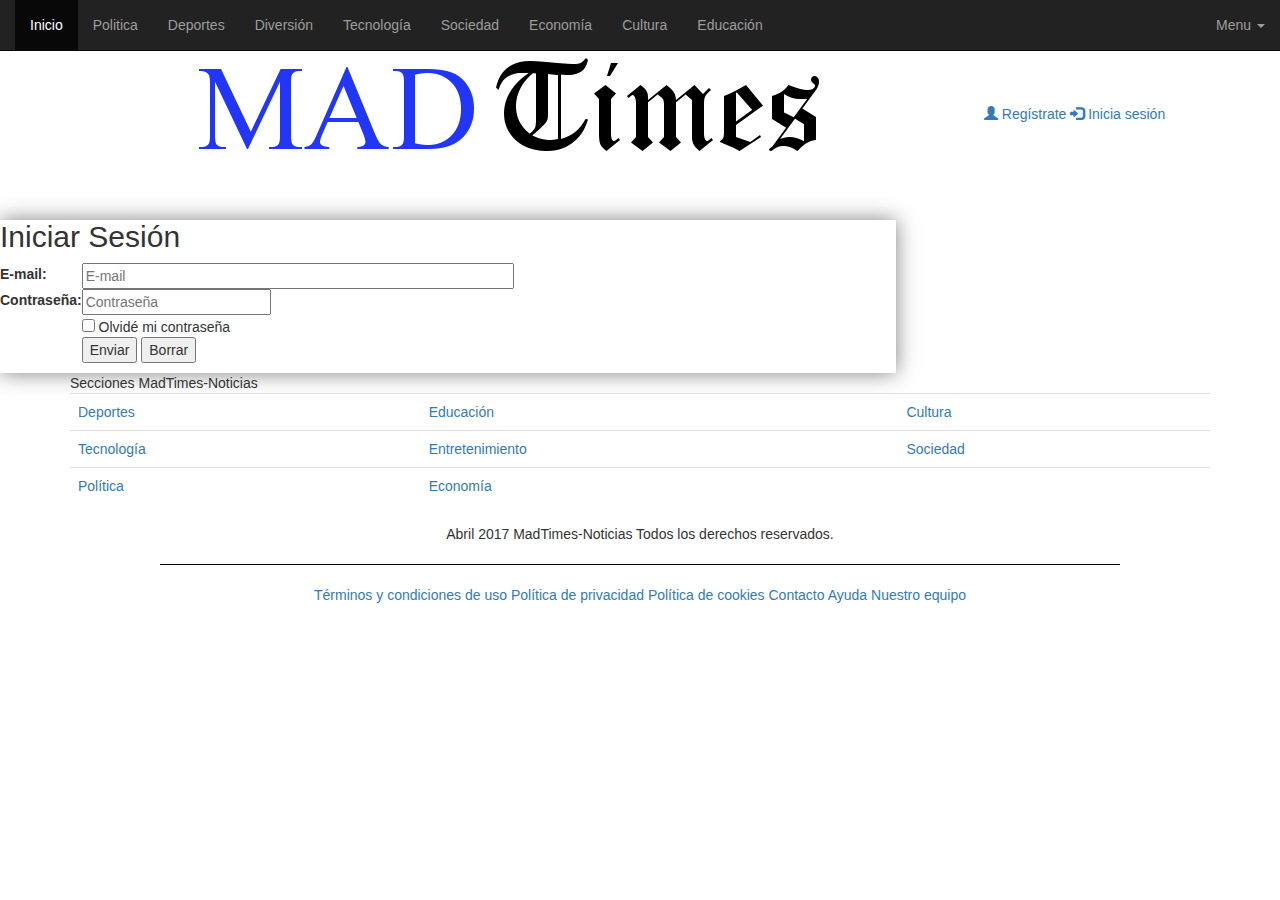
<file: acceso.html>
<!DOCTYPE html>
<html lang="es">
  <head>
    <meta http-equiv="Content-Type" content="text/html; charset="utf-8">
    <meta http-equiv="X-UA-Compatible" content="IE=edge">
    <meta name="viewport" content="width=device-width, initial-scale=1">
    <!-- The above 3 meta tags *must* come first in the head; any other head content must come *after* these tags -->
    <link rel="icon" href="./img/favicon.ico">
	<title>MadTimes</title>

    <!-- Bootstrap -->
    <link href="css/bootstrap.min.css" rel="stylesheet">

    <!-- HTML5 shim and Respond.js for IE8 support of HTML5 elements and media queries -->
    <!-- WARNING: Respond.js doesn't work if you view the page via file:// -->
    <!--[if lt IE 9]>
      <script src="https://oss.maxcdn.com/html5shiv/3.7.3/html5shiv.min.js"></script>
      <script src="https://oss.maxcdn.com/respond/1.4.2/respond.min.js"></script>
    <![endif]-->
	
	<link href="./css/estilo.css" rel="stylesheet">
  </head>
  <body>
    <header>
		<ul>
			<a href="index.html"> <IMG SRC= "./img/LogoAW.png" alt="Logo del periodico MadTimes"	> </a>
			<a href="registro.html"><span class="glyphicon glyphicon-user"></span> Reg�strate</a>
			<a href="acceso.html"><span class="glyphicon glyphicon-log-in"></span> Inicia sesi�n</a>
		</ul>
	</header>
	<nav class="navbar navbar-inverse navbar-fixed-top">
		<div class="container-fluid">
			<ul class="nav navbar-nav">
				<li class="active"><a href="index.html">Inicio</a></li>
				<li><a href="#">Politica</a></li>
				<li><a href="#">Deportes</a></li>
				<li><a href="#">Diversi�n</a></li>
				<li><a href="#">Tecnolog�a</a></li>
				<li><a href="#">Sociedad</a></li>
				<li><a href="#">Econom�a</a></li>
				<li><a href="#">Cultura</a></li>
				<li><a href="#">Educaci�n</a></li>					
			</ul>
			<ul class="nav navbar-nav navbar-right">
				<li class="dropdown">
					<a class="dropdown-toggle" data-toggle="dropdown" href="#">Menu
						<span class="caret"></span>
						<span class="icon-bar"></span>
						<span class="icon-bar"></span>
						<span class="icon-bar"></span>
					</a>
					<div id="menu" class="dropdown-menu">
						<a href="#"><img src="./img/P.png" class="img-circle">Politica</a>
						<a href="#"><img src="./img/D.png" class="img-circle">Deportes</a>
						<a href="#"><img src="./img/D.png" class="img-circle">Diversi�n</a>
						<a href="#"><img src="./img/T.png" class="img-circle">Tecnolog�a</a>
						<a href="#"><img src="./img/S.png" class="img-circle">Sociedad</a>
						<a href="#"><img src="./img/E.png" class="img-circle">Econom�a</a>
						<a href="#"><img src="./img/C.png" class="img-circle">Cultura</a>
						<a href="#"><img src="./img/E.png" class="img-circle">Educaci�n</a>
					</div>
				</li>					
			</ul>
	  </div>
	</nav>
	
	<article>
		<section>
			<div id="form">
				<h2>Iniciar Sesi�n</h2>				
				<form id="form1" name="form1" method="post" action="">
				  <table border="0">
					<tr>
						<td><label for="input1">E-mail:</label></td>
						<td>
							<input name="mail" type="text" id="input1" size="50" placeholder="E-mail"/>
						</td>
					</tr>
					<tr>
						<td><label for="pass">Contrase�a:</label></td>
						<td>
							<input name="pass" type="text" id="pass" size="20" placeholder="Contrase�a"/>
						</td>
					</tr>
					<tr>
						<td> </td>
						<td>
							<input name="verificar" type="checkbox" value="on"/> Olvid� mi contrase�a
						</td>
					</tr>
					<tr>
						<td> </td>
						<td>
							<input type="submit" value="Enviar">
							<input type="reset" value="Borrar">
						</td>
					</tr>
				  </table>
				</form>
			</div>
		</section>
	</article>
	
	<footer>
        	<footer>
<div class="container">
     
  <table class="table">
    <thead>
      <tr>
        Secciones MadTimes-Noticias
        
      </tr>
    </thead>
    <tbody>
      <tr>
        <td><a href="">Deportes</a></td>
        <td><a href="">Educaci�n</a></td>
		<td><a href="">Cultura</a></td>
      </tr>
      <tr>
        <td><a href="">Tecnolog�a</a></td>
        <td><a href="">Entretenimiento</a></td>
		<td><a href="">Sociedad</a></td>
      </tr>
      <tr>
        <td><a href="">Pol�tica</a></td>
        <td><a href="">Econom�a</a></td>
		<td></td>
        
      </tr>
    </tbody>
  </table>
</div>
	<div>
	<center>
		<p>Abril 2017 MadTimes-Noticias Todos los derechos reservados.</p>
		<hr style="width:75%; border-color:black; ">
		<a href="contacto.html">T�rminos y condiciones de uso</a>
		  <a href="detalles.html">Pol�tica de privacidad</a>
		  <a href="bocetos.html">Pol�tica de cookies</a>
		  <a href="contacto.html">Contacto</a>
		  <a href="">Ayuda</a>
		  <a href="miembros.html">Nuestro equipo</a>
		</center>
	
</div>

</footer>
	</footer>

    <!-- jQuery (necessary for Bootstrap's JavaScript plugins) -->
    <script src="https://ajax.googleapis.com/ajax/libs/jquery/1.12.4/jquery.min.js"></script>
    <!-- Include all compiled plugins (below), or include individual files as needed -->
    <script src="js/bootstrap.min.js"></script>
  </body>
</html>
</file>
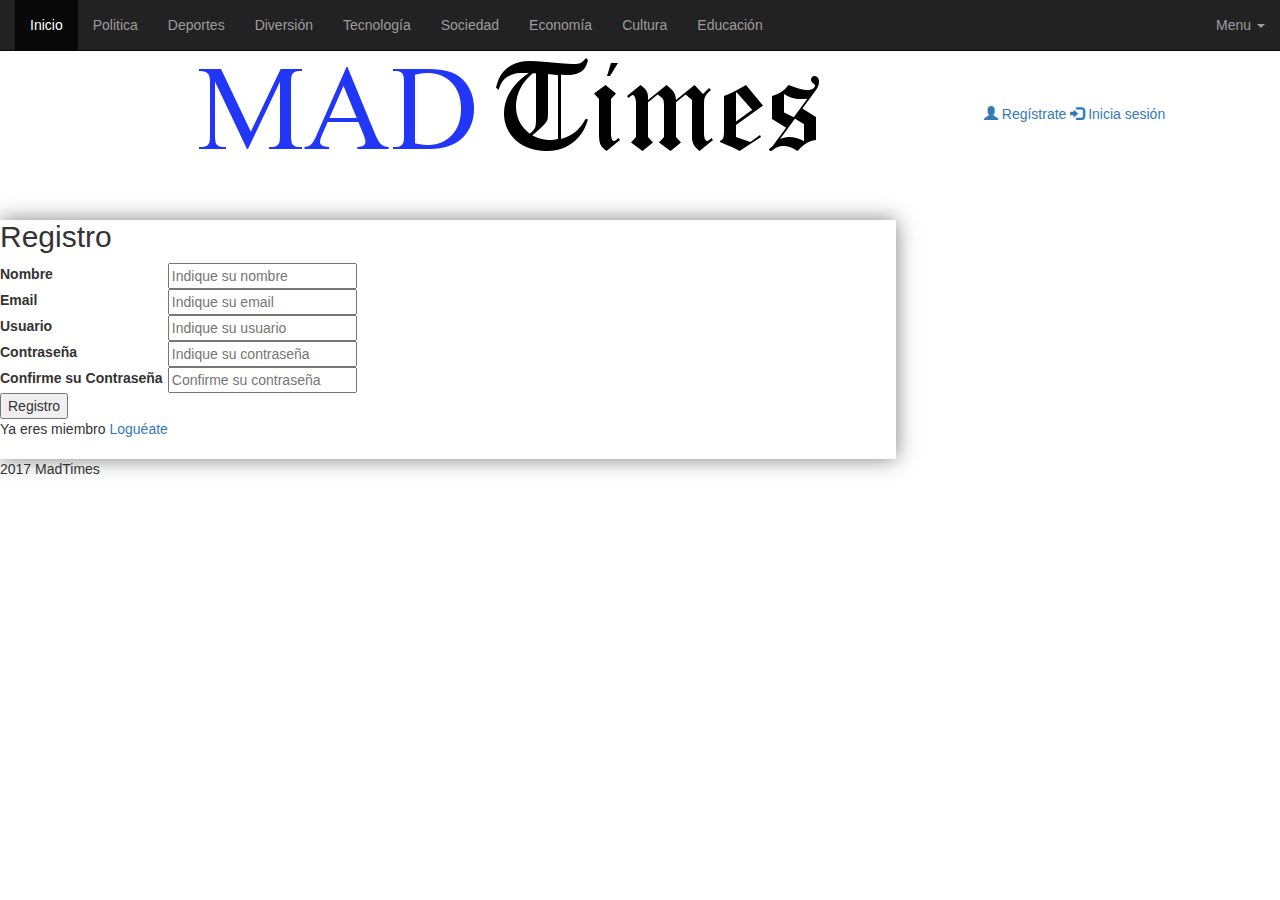
<file: registro.html>
<!DOCTYPE html>
<html lang="es">
  <head>
    <meta http-equiv="Content-Type" content="text/html; charset="utf-8">
    <meta http-equiv="X-UA-Compatible" content="IE=edge">
    <meta name="viewport" content="width=device-width, initial-scale=1">
    <!-- The above 3 meta tags *must* come first in the head; any other head content must come *after* these tags -->
    <link rel="icon" href="./img/favicon.ico">
	<title>MadTimes</title>

    <!-- Bootstrap -->
    <link href="css/bootstrap.min.css" rel="stylesheet">

    <!-- HTML5 shim and Respond.js for IE8 support of HTML5 elements and media queries -->
    <!-- WARNING: Respond.js doesn't work if you view the page via file:// -->
    <!--[if lt IE 9]>
      <script src="https://oss.maxcdn.com/html5shiv/3.7.3/html5shiv.min.js"></script>
      <script src="https://oss.maxcdn.com/respond/1.4.2/respond.min.js"></script>
    <![endif]-->
	
	<link href="./css/estilo.css" rel="stylesheet">
  </head>
  <body>
    <header>
		<ul>
			<a href="index.html"> <IMG SRC= "./img/LogoAW.png" alt="Logo del periodico MadTimes"> </a>
			<a href="registro.html"><span class="glyphicon glyphicon-user"></span> Reg�strate</a>
			<a href="acceso.html"><span class="glyphicon glyphicon-log-in"></span> Inicia sesi�n</a>
		</ul>
	</header>
	<nav class="navbar navbar-inverse navbar-fixed-top">
		<div class="container-fluid">
			<ul class="nav navbar-nav">
				<li class="active"><a href="index.html">Inicio</a></li>
				<li><a href="#">Politica</a></li>
				<li><a href="#">Deportes</a></li>
				<li><a href="#">Diversi�n</a></li>
				<li><a href="#">Tecnolog�a</a></li>
				<li><a href="#">Sociedad</a></li>
				<li><a href="#">Econom�a</a></li>
				<li><a href="#">Cultura</a></li>
				<li><a href="#">Educaci�n</a></li>					
			</ul>
			<ul class="nav navbar-nav navbar-right">
				<li class="dropdown">
					<a class="dropdown-toggle" data-toggle="dropdown" href="#">Menu
						<span class="caret"></span>
						<span class="icon-bar"></span>
						<span class="icon-bar"></span>
						<span class="icon-bar"></span>
					</a>
					<div id="menu" class="dropdown-menu">
						<a href="#"><img src="./img/P.png" class="img-circle">Politica</a>
						<a href="#"><img src="./img/D.png" class="img-circle">Deportes</a>
						<a href="#"><img src="./img/D.png" class="img-circle">Diversi�n</a>
						<a href="#"><img src="./img/T.png" class="img-circle">Tecnolog�a</a>
						<a href="#"><img src="./img/S.png" class="img-circle">Sociedad</a>
						<a href="#"><img src="./img/E.png" class="img-circle">Econom�a</a>
						<a href="#"><img src="./img/C.png" class="img-circle">Cultura</a>
						<a href="#"><img src="./img/E.png" class="img-circle">Educaci�n</a>
					</div>
				</li>					
			</ul>
	  </div>
	</nav>
	
	<article>
		<section>
			<div id="form">
				<h2>Registro</h2>				
				<form  action="" autocomplete="on"> 
					<table border="0">
						<tr>
							<td><label for="nombre" class="nombre" >Nombre</label></td>
							<td>
								<input id="nombre" name="nombre" required="required" type="text" placeholder="Indique su nombre" />
							</td>
						</tr>
						<tr>
							<td><label for="mail" class="mail" > Email</label></td>
							<td>
								<input id="mail" name="email" required="required" type="email" placeholder="Indique su email"/>
							</td>
						</tr>
						<tr>
							<td><label for="usuario" class="usuario" > Usuario</label></td>
							<td>
								<input id="usuario" name="usuario" required="required" type="email" placeholder="Indique su usuario"/>
							</td>
						</tr>
						<tr>
							<td><label for="password" class="password" >Contrase�a </label></td>
							<td>
								<input id="password" name="password" required="required" type="password" placeholder="Indique su contrase�a"/>
							</td>
						</tr>
						<tr>
							<td><label for="password_confirm" class="password_confirm" >Confirme su Contrase�a </label></td>
							<td>
								<input id="password_confirm" name="password_confirm" required="required" type="password" placeholder="Confirme su contrase�a"/>
							</td>
						</tr>
						<tr>
							<td>
								<input type="submit" value="Registro"/> 
								<p>  Ya eres miembro <a href="acceso.html"> Logu�ate </a> </p>
							</td>
						</tr>
					</table>
			  </form>
			</div>
		</section>
	</article>
	
	<footer>
        <p>2017 MadTimes</p>
	</footer>

    <!-- jQuery (necessary for Bootstrap's JavaScript plugins) -->
    <script src="https://ajax.googleapis.com/ajax/libs/jquery/1.12.4/jquery.min.js"></script>
    <!-- Include all compiled plugins (below), or include individual files as needed -->
    <script src="js/bootstrap.min.js"></script>
  </body>
</html>
</file>
<file: css/estilo.css>
header{
	padding-top: 40px;
	width: 100%;
}

#menu{
	background: #FAFAFA;
	width: 100%;
}

.carousel {
  height: 350px;
  margin-bottom: 0px;	/*MODIFICACION VALOR ANTERIOR 60PX*/
  margin-left: 50px;
}
/* Since positioning the image, we need to help out the caption */
.carousel-caption {
  z-index: 10;
}

/* Declare heights because of positioning of img element */
.carousel .item {
  height: 350px;
  background-color: #777;
}

.Top{

    margin-right: 30px;

}

.thumbnail-mythumb{

    margin-bottom: 50px;
    margin-top: 50px;

}

.mybanner{

    margin-top: 100px;
    margin-left: 220px;

}

.carousel-inner > .item > img {
  position: absolute;
  top: 0;
  left: 0;
  min-width: 100%;
  height: 500px;
}

.myrowleft{

    margin-top: 50px;
    margin-left: 50px;

}

.myrowright{

    margin-top: 50px;
    margin-right: 50px;
    float:right;


}

article{
	width: 70%;
	float: left;
}
aside{
	width: 25%;
        float:right;
	padding-left : 5px;
}

#form{
	padding-bottom:10px;
	box-shadow:0px 0px 20px rgba(0,0,0,0.5);
}


footer{
	margin-top: 100px;
	position: relative;
	height: 100px;
	clear: both;
}
.tituloNoticia {
  padding: 15px;
}
</file>
